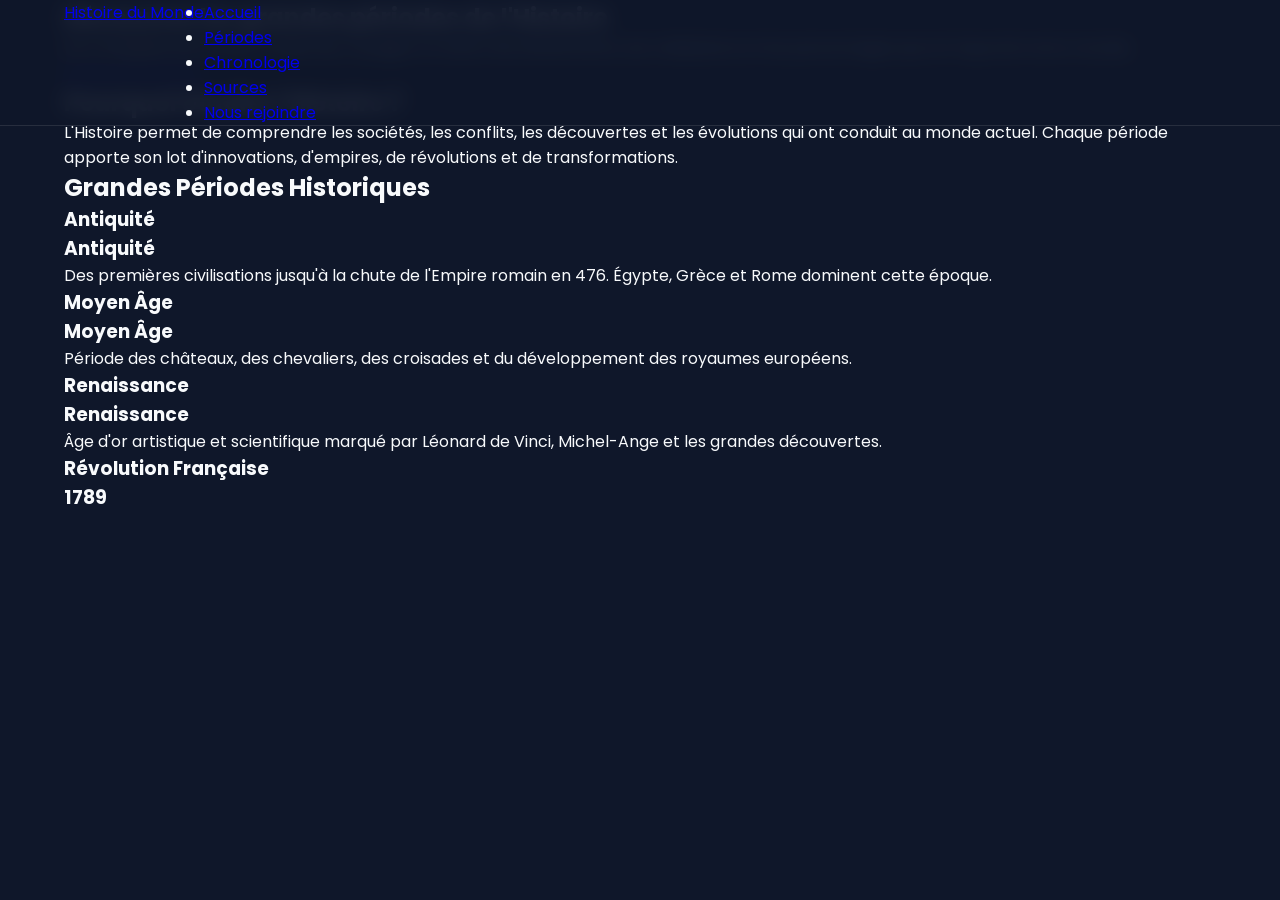
<file: index.html>
<!DOCTYPE html>
<html lang="fr">

<head>
    <meta charset="UTF-8">
    <meta name="viewport" content="width=device-width, initial-scale=1.0">

    <title>Histoire du Monde | Explorer le passé</title>

    <link rel="stylesheet" href="style.css">

    <link rel="preconnect" href="https://fonts.googleapis.com">
    <link rel="preconnect" href="https://fonts.gstatic.com" crossorigin>

    <link href="https://fonts.googleapis.com/css2?family=Cinzel:wght@500;600;700&family=Poppins:wght@300;400;500;600&display=swap" rel="stylesheet">
</head>

<body>

    <!-- HEADER -->

    <header>
        <div class="container">

            <a href="#" class="logo">
                Histoire du Monde
            </a>

            <nav>
                <ul>
                    <li><a href="#hero">Accueil</a></li>
                    <li><a href="#periodes">Périodes</a></li>
                    <li><a href="#timeline">Chronologie</a></li>
                    <li><a href="sources.html">Sources</a></li>
                    <li><a href="nousrejoindre.html">Nous rejoindre</a></li>
                </ul>
            </nav>

        </div>
    </header>

    <!-- HERO -->

    <section id="hero" class="hero">

        <div class="hero-overlay"></div>

        <div class="container hero-content">

            <h1>
                Découvrez les grandes périodes de l'Histoire
            </h1>

            <p>
                De l’Antiquité aux temps modernes, voyagez à travers les événements,
                les civilisations et les personnages qui ont façonné notre monde.
            </p>

            <a href="#periodes" class="btn">
                Explorer l'Histoire
            </a>

        </div>

    </section>

    <!-- INTRODUCTION -->

    <section class="intro">

        <div class="container">

            <h2>Pourquoi étudier l'Histoire ?</h2>

            <p>
                L'Histoire permet de comprendre les sociétés, les conflits,
                les découvertes et les évolutions qui ont conduit au monde actuel.
                Chaque période apporte son lot d'innovations, d'empires, de révolutions et de transformations.
            </p>

        </div>

    </section>

    <!-- PÉRIODES HISTORIQUES -->

    <section id="periodes" class="periodes">

        <div class="container">

            <h2 class="section-title">
                Grandes Périodes Historiques
            </h2>

            <div class="cards">

                <!-- Carte 1 -->

                <div class="flip-card">
                    <div class="flip-inner">

                        <div class="flip-front antiquite">
                            <h3>Antiquité</h3>
                        </div>

                        <div class="flip-back">
                            <h3>Antiquité</h3>
                            <p>
                                Des premières civilisations jusqu'à la chute de l'Empire romain en 476.
                                Égypte, Grèce et Rome dominent cette époque.
                            </p>
                        </div>

                    </div>
                </div>

                <!-- Carte 2 -->

                <div class="flip-card">
                    <div class="flip-inner">

                        <div class="flip-front moyenage">
                            <h3>Moyen Âge</h3>
                        </div>

                        <div class="flip-back">
                            <h3>Moyen Âge</h3>
                            <p>
                                Période des châteaux, des chevaliers,
                                des croisades et du développement des royaumes européens.
                            </p>
                        </div>

                    </div>
                </div>

                <!-- Carte 3 -->

                <div class="flip-card">
                    <div class="flip-inner">

                        <div class="flip-front renaissance">
                            <h3>Renaissance</h3>
                        </div>

                        <div class="flip-back">
                            <h3>Renaissance</h3>
                            <p>
                                Âge d'or artistique et scientifique marqué par
                                Léonard de Vinci, Michel-Ange et les grandes découvertes.
                            </p>
                        </div>

                    </div>
                </div>

                <!-- Carte 4 -->

                <div class="flip-card">
                    <div class="flip-inner">

                        <div class="flip-front revolution">
                            <h3>Révolution Française</h3>
                        </div>

                        <div class="flip-back">
                            <h3>1789</h3>
                            <p>
</file>
<file: style.css>
*{
    margin:0;
    padding:0;
    box-sizing:border-box;
    scroll-behavior:smooth;
}

body{
    font-family:'Poppins',sans-serif;
    background:#0f172a;
    color:#f8fafc;
    overflow-x:hidden;
}

.container{
    width:90%;
    max-width:1200px;
    margin:auto;
}

/* HEADER */

header{
    position:fixed;
    top:0;
    width:100%;
    z-index:1000;
    background:rgba(15,23,42,.9);
    backdrop-filter:blur(10px);
    border-bottom:1px solid rgba(255,255,255,.1);
}

header .container{
    display:flex
</file>
